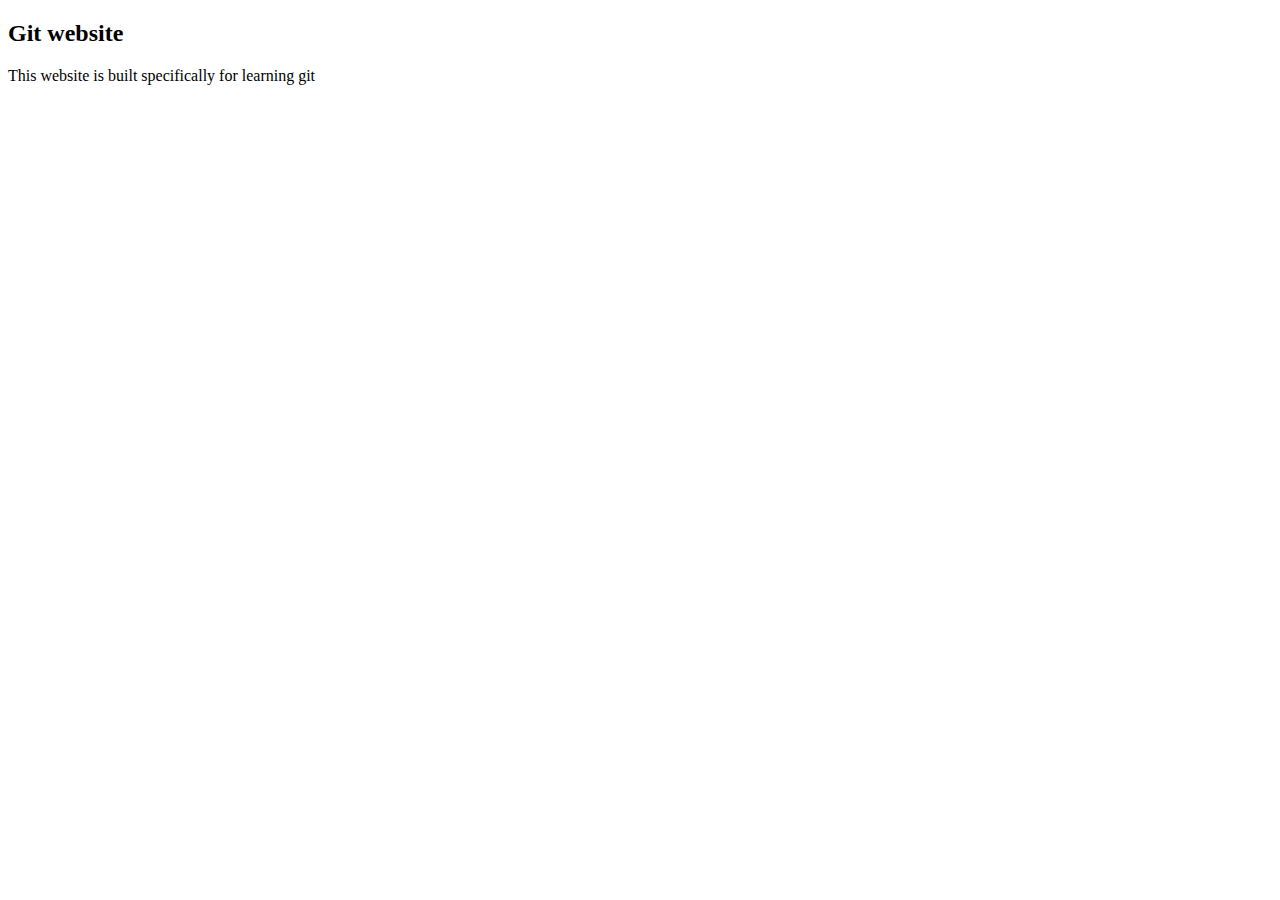
<file: index.html>
<!DOCTYPE html>
<html>
<head>
	<meta charset="utf-8">
	<meta name="viewport" content="width=device-width, initial-scale=1">
	<title>Git Practice</title>
</head>
<body>
	<h2>Git website</h2>
	<p>This website is built specifically for learning git</p>

</body>
</html>
</file>
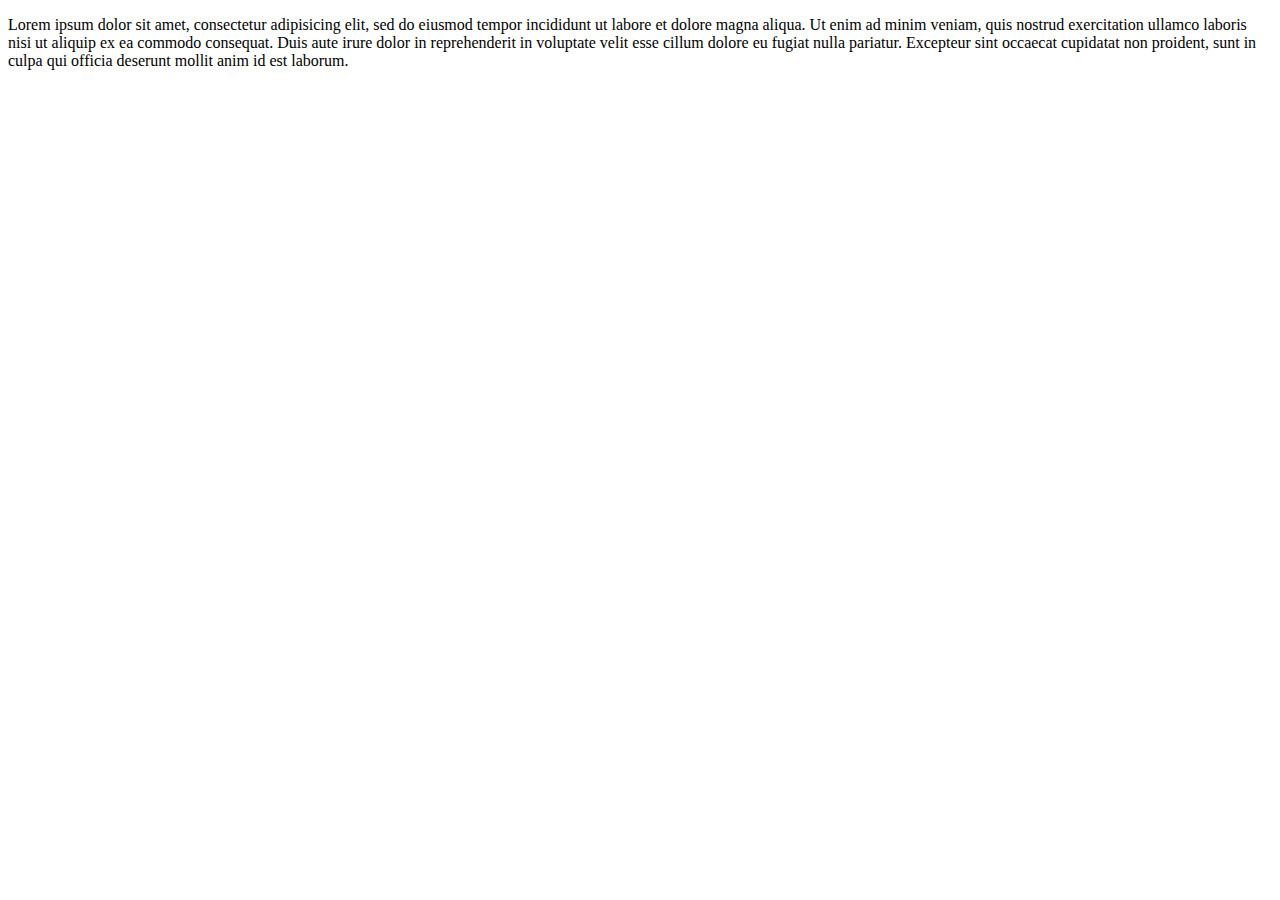
<file: feature-3.html>
<!DOCTYPE html>
<html>
<head>
	<meta charset="utf-8">
	<meta name="viewport" content="width=device-width, initial-scale=1">
	<title>New HTML</title>
</head>
<body>
	<p>
		Lorem ipsum dolor sit amet, consectetur adipisicing elit, sed do eiusmod
		tempor incididunt ut labore et dolore magna aliqua. Ut enim ad minim veniam,
		quis nostrud exercitation ullamco laboris nisi ut aliquip ex ea commodo
		consequat. Duis aute irure dolor in reprehenderit in voluptate velit esse
		cillum dolore eu fugiat nulla pariatur. Excepteur sint occaecat cupidatat non
		proident, sunt in culpa qui officia deserunt mollit anim id est laborum.
	</p>

</body>
</html>
</file>
